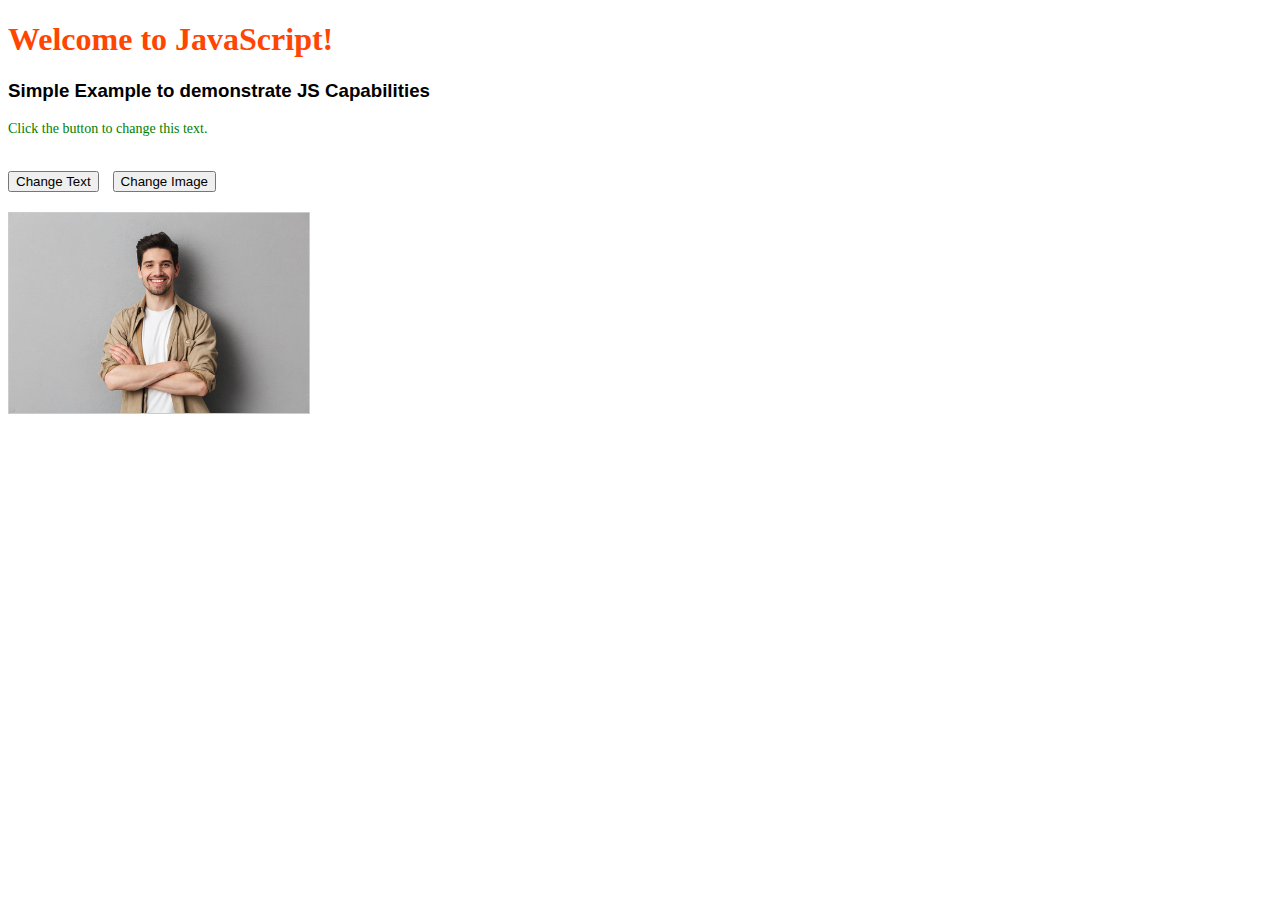
<file: index.html>
<!DOCTYPE html>
<html>
  <head>
    <title>JS Demo</title>
    <style>
      h1 {
        color: orangered;
      }
      .myheading {
        font-family: Verdana, Geneva, Tahoma, sans-serif;
      }
      #message {
        color: green;
        font-size: 14px;
      }

      button {
        margin-top: 20px;
        margin-right: 10px;
      }
      
      img {
        max-width: 300px;
        margin-top: 20px;
        border: 1px solid #ccc;
      }
    </style>
  </head>
  <body>
    <h1 id="myTopHeading">Welcome to JavaScript!</h1>

    <h3 class="myheading">Simple Example to demonstrate JS Capabilities</h3>

    <p id="message">Click the button to change this text.</p>

    <button onclick="changeMessage()">Change Text</button>
    <button onclick="changeImage()">Change Image</button>
    
    <br>
    <img id="ShowImage" src="./image1.jpg" alt="Demo Image">
    <script src="script.js"></script>
  </body>
</html>
</file>
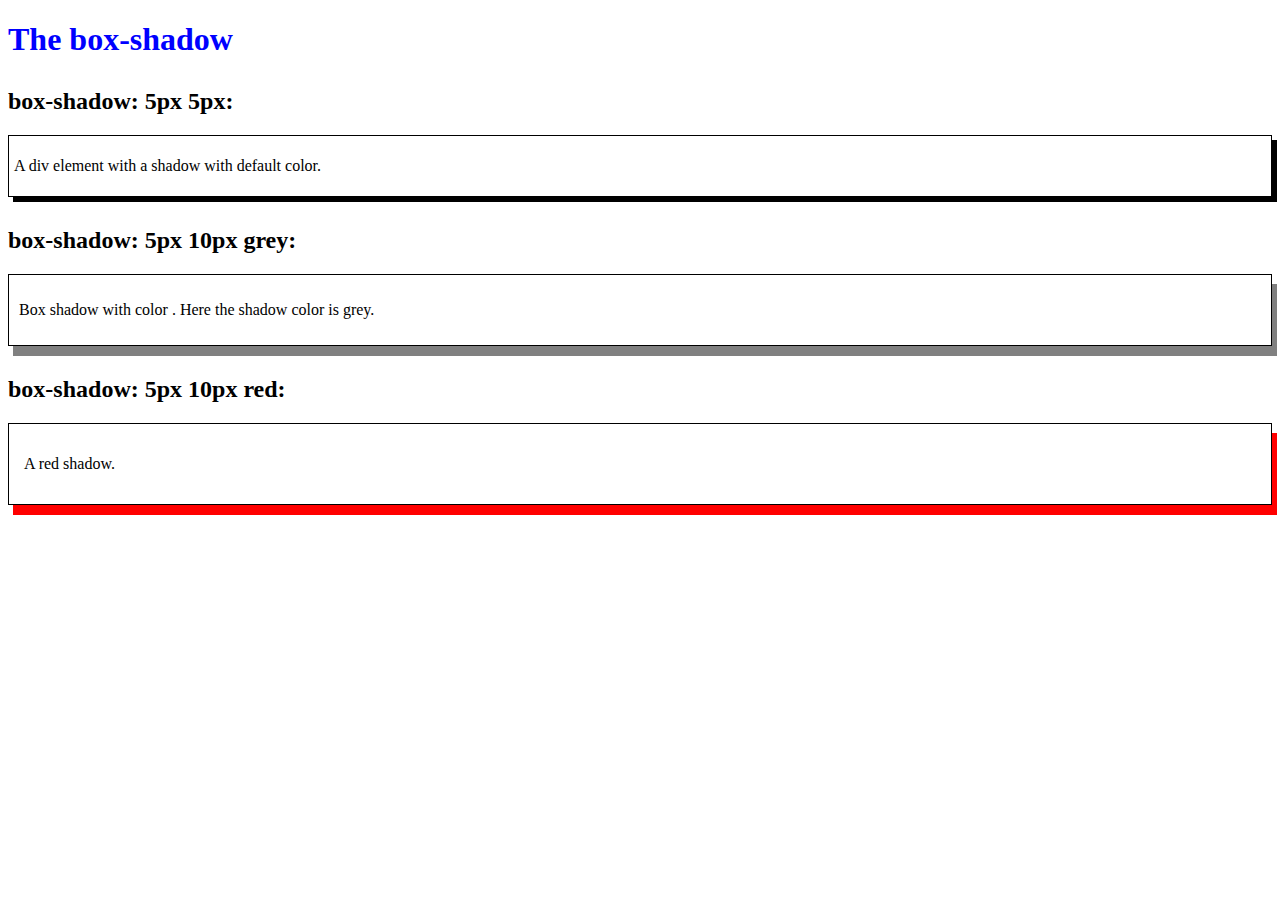
<file: box-shadow/box2.html>
<!DOCTYPE html>
<html>
<head>
<style> 
h1 {
color:blue;
}

h2{
margin-top : 30px;
}


#box1 {
  border: 1px solid;
  padding: 5px;
  box-shadow: 5px 5px;
}

#box2 {
  border: 1px solid;
  padding: 10px;
  box-shadow: 5px 10px grey;
}

#box3 {
  border: 1px solid;
  padding: 15px;
  box-shadow: 5px 10px red;
}
</style>
</head>
<body>

<h1>The box-shadow</h1>

<h2>box-shadow: 5px 5px:</h2>
<div id="box1">
  <p>A div element with a shadow with default color. </p>
</div>

<h2>box-shadow: 5px 10px grey:</h2>
<div id="box2">
  <p>Box shadow with color . Here the shadow color is grey.</p>
</div>

<h2>box-shadow: 5px 10px red:</h2>
<div id="box3">
  <p>A red shadow.</p>
</div>

</body>
</html>
</file>
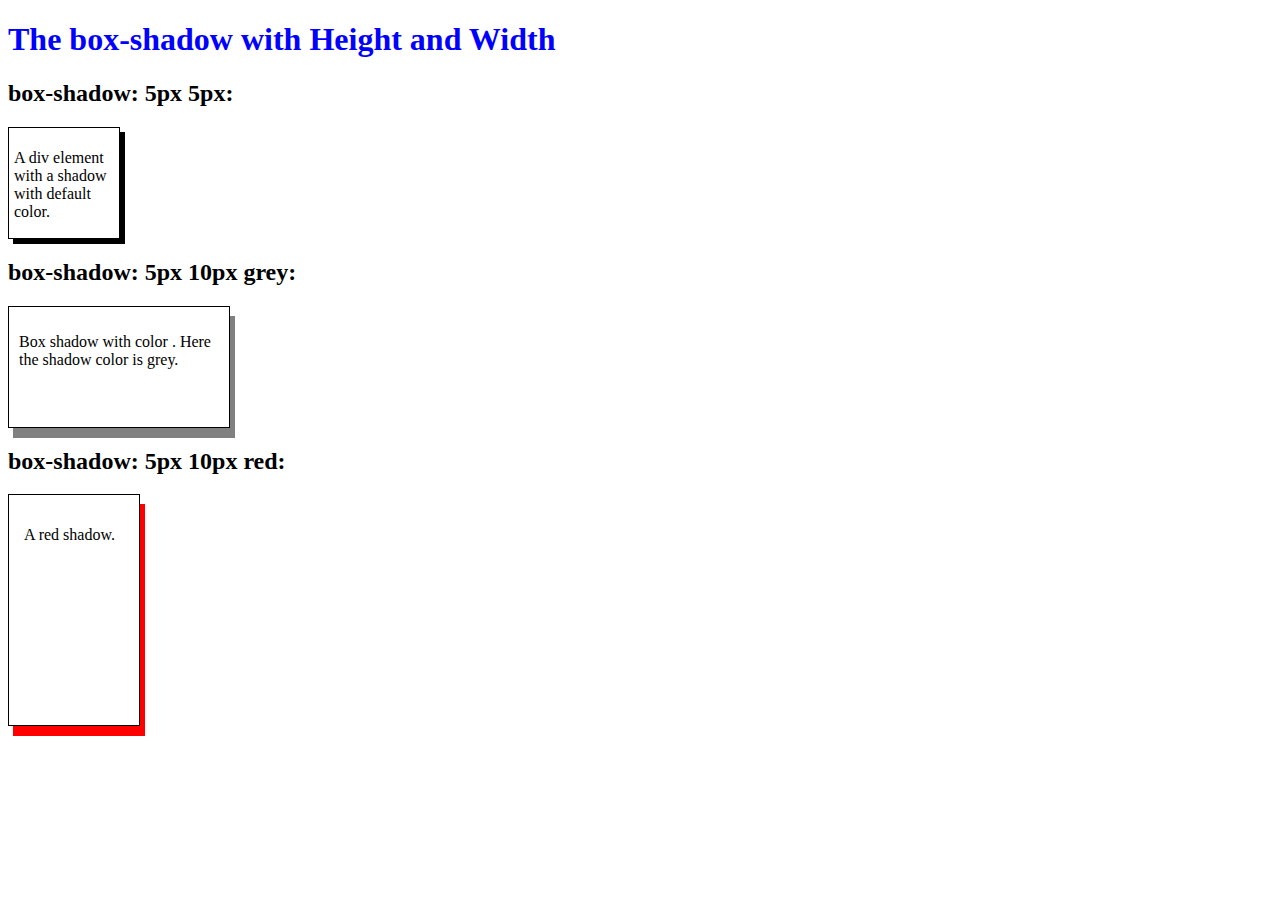
<file: box-shadow/box3.html>
<!DOCTYPE html>
<html>
<head>
<style> 
h1 {
color:blue;
}



#box1 {
  border: 1px solid;
  padding: 5px;
  box-shadow: 5px 5px;
  width : 100px;
  height : 100px;
}

#box2 {
  border: 1px solid;
  padding: 10px;
  box-shadow: 5px 10px grey;
  width: 200px;
  height: 100px;
}

#box3 {
  border: 1px solid;
  padding: 15px;
  box-shadow: 5px 10px red;
  width: 100px;
  height: 200px;
}
</style>
</head>
<body>

<h1>The box-shadow with Height and Width</h1>

<h2>box-shadow: 5px 5px:</h2>
<div id="box1">
  <p>A div element with a shadow with default color. </p>
</div>

<h2>box-shadow: 5px 10px grey:</h2>
<div id="box2">
  <p>Box shadow with color . Here the shadow color is grey.</p>
</div>

<h2>box-shadow: 5px 10px red:</h2>
<div id="box3">
  <p>A red shadow.</p>
</div>

</body>
</html>
</file>
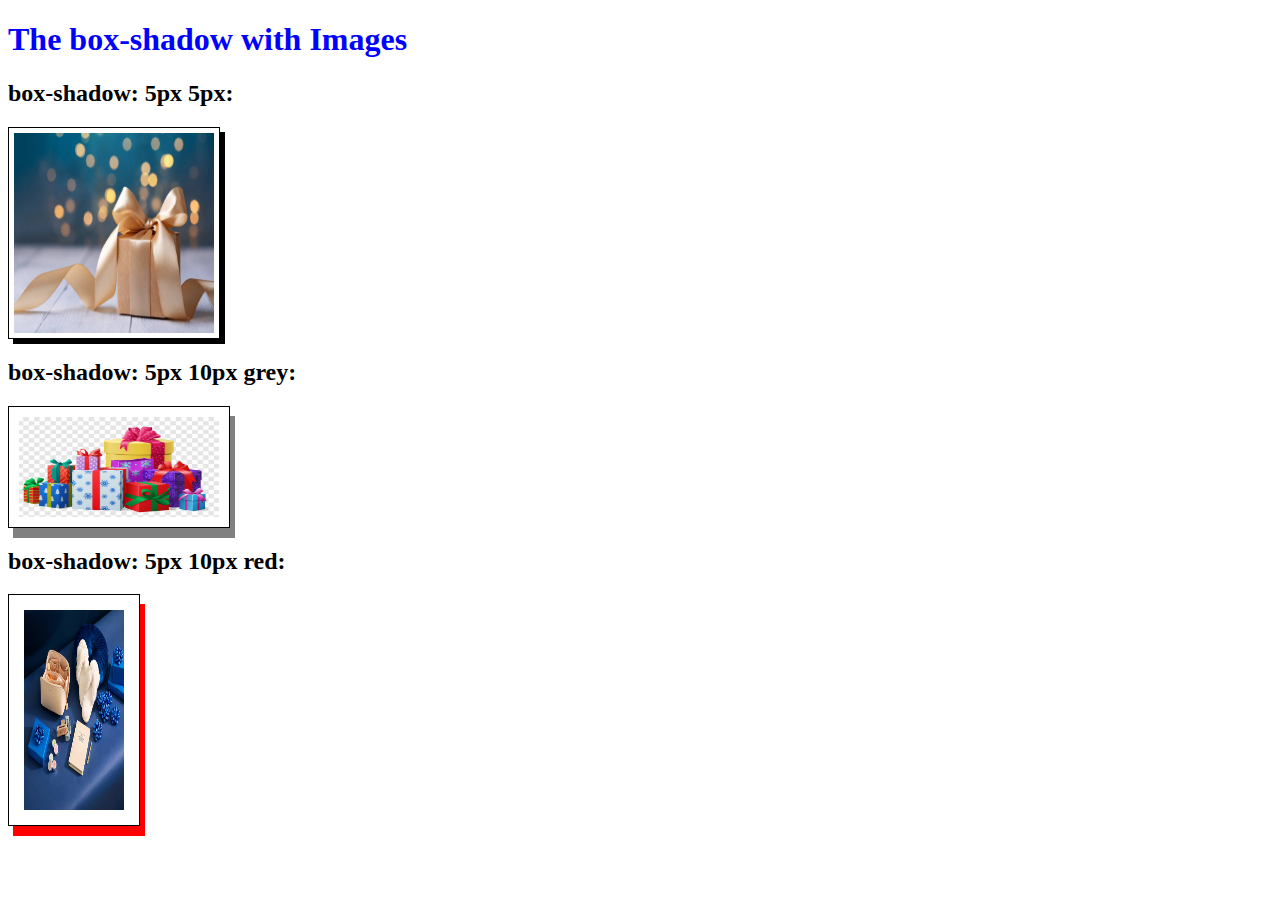
<file: box-shadow/box4.html>
<!DOCTYPE html>
<html>
<head>
<style> 
h1 {
color:blue;
}



#box1 {
  border: 1px solid;
  padding: 5px;
  box-shadow: 5px 5px;
  width : 200px;
  height : 200px;
}

#box2 {
  border: 1px solid;
  padding: 10px;
  box-shadow: 5px 10px grey;
  width: 200px;
  height: 100px;
}

#box3 {
  border: 1px solid;
  padding: 15px;
  box-shadow: 5px 10px red;
  width: 100px;
  height: 200px;
}
</style>
</head>
<body>

<h1>The box-shadow with Images </h1>

<h2>box-shadow: 5px 5px:</h2>
<div id="box1">
   <img src="offer-bg.jpg" width="200" height="200" alt="offer">
</div>

<h2>box-shadow: 5px 10px grey:</h2>
<div id="box2">
  <img src="indore-bg.jpg" width="200" height="100" alt="indore">
</div>

<h2>box-shadow: 5px 10px red:</h2>
<div id="box3">
  <img src="outdoor-bg.jpg" width="100" height="200" alt="outdore">
</div>

</body>
</html>
</file>
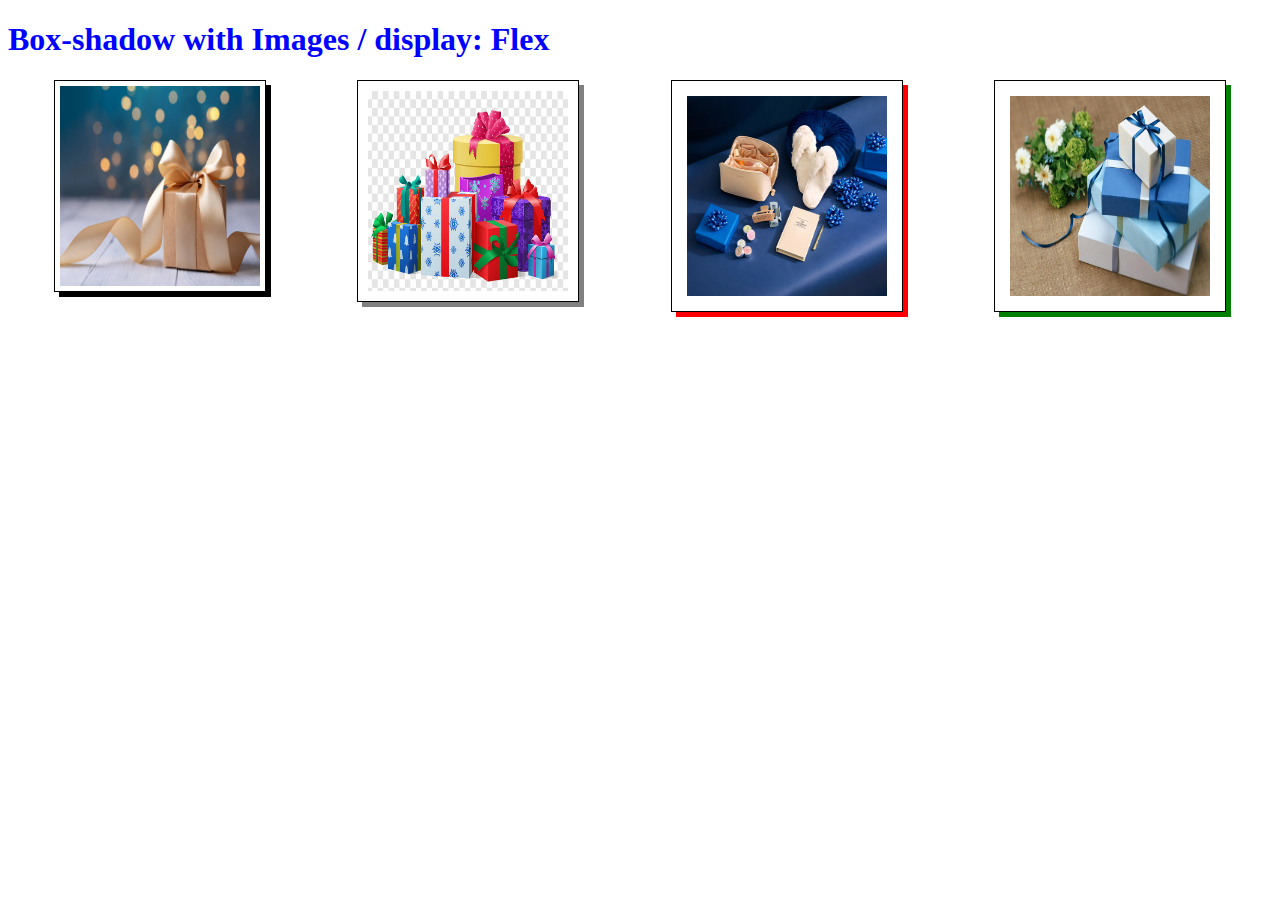
<file: box-shadow/box5.html>
<!DOCTYPE html>
<html>
<head>
<style> 
h1 {
color:blue;
}

#container
{
display: flex;
justify-content:center;
flex-direction: row;
justify-content: space-around;
}

#box1 {
  border: 1px solid;
  padding: 5px;
  box-shadow: 5px 5px;
  width : 200px;
  height : 200px;
  
}

#box2 {
  border: 1px solid;
  padding: 10px;
  box-shadow: 5px 5px grey;
  width: 200px;
  height: 200px;
  
}

#box3 {
  border: 1px solid;
  padding: 15px;
  box-shadow: 5px 5px red;
  width: 200px;
  height: 200px;
}

#box4 {
  border: 1px solid;
  padding: 15px;
  box-shadow: 5px 5px green;
  width: 200px;
  height: 200px;
}


</style>
</head>
<body>

<h1>Box-shadow with Images / display: Flex</h1>
<div id="container">
<div id="box1">
   <img src="offer-bg.jpg" width="200" height="200" alt="offer">
</div>

<div id="box2">
  <img src="indore-bg.jpg" width="200" height="200" alt="indore">
</div>

<div id="box3">
  <img src="outdoor-bg.jpg" width="200" height="200" alt="outdore">
</div>

<div id="box4">
  <img src="highend-image.jpg" width="200" height="200" alt="outdore">
</div>

</div>
</body>
</html>
</file>
